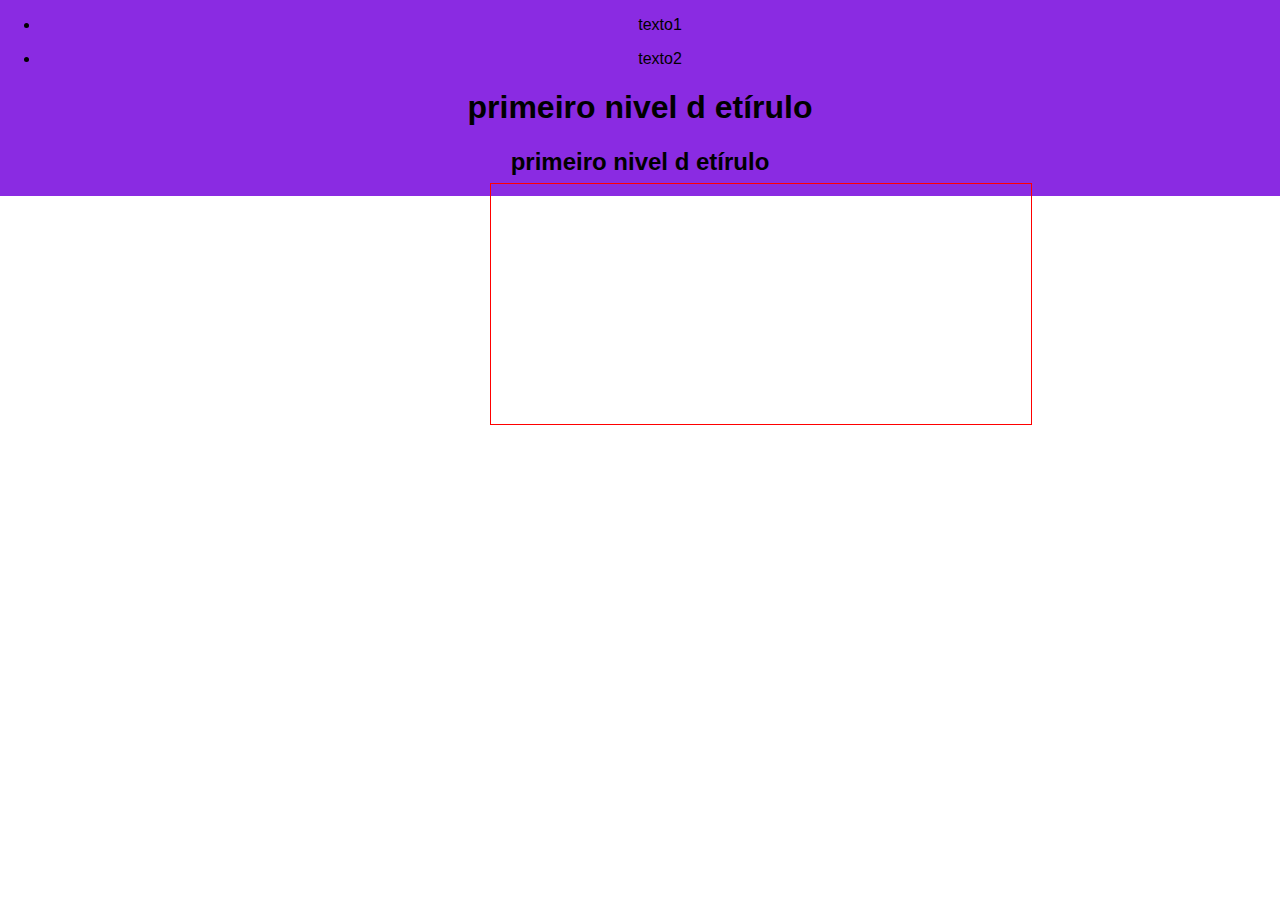
<file: produtos.html>
<!DOCTYPE html>
<html lang="en">
<head>
    <meta charset="UTF-8">
    <meta http-equiv="X-UA-Compatible" content="IE=edge">
    <meta name="viewport" content="width=device-width, initial-scale=1.0">
    <title>Nossos Produtos - Atenção</title>
    <link rel="stylesheet" href="produtos.css">
    <link rel="stylesheet" href="produtostablet.css">
    <link rel="stylesheet" href="produtosphone.css">
</head>
<body> 
    <header>
        <nav >
            <ul>
                <li>
                    <p class="primeiro" id="primeiro"> texto1</p>
                </li>
                <li>
                    <p class="primeiro" id="primeiro"> texto2</p>
                </li>
            </ul>

            <h1>
                primeiro nivel d etírulo
            </h1>
            <h2>
                primeiro nivel d etírulo
            </h2>
        </nav>

    </header>
    <main>
        <div class="listagem-de-video">
            <div class="container_iframe">
                <div class="videoframe">
                 <iframe width="560" height="315" src="https://www.youtube.com/embed/ZgNEW9XuNhE" title="YouTube video player" frameborder="0" allow="accelerometer; autoplay; clipboard-write; encrypted-media; gyroscope; picture-in-picture" allowfullscreen></iframe>
                </div>
            </div>
        </div>
       
       
    </main>
    <footer>

    </footer>
    <script src="/script.js"></script>    
</body>
</html>
</file>
<file: produtos.css>
body{
    font-family: Arial, Helvetica, sans-serif;
    padding-top: 175px;
}

main ul{
    display: flex;
    justify-content: space-evenly;
    height: 200px;
    background: rgb(96, 85, 85);
    padding: 20px;
    z-index: 1;
}
main ul li{
    display: block;
    width: 350px;
    background: #fff;
    padding: 20px;
}

nav{
    margin: 0 auto;
    position: fixed;
    top: 0;
    left: 0;
    width: 100%;
    text-align: center;
    text-decoration: none;
    background-color: blueviolet;
}



.listagem-de-video{
    width: 100%;
    max-width: 300px;
    margin: 0 auto;

}

.container_iframe{
    
    position: relative;
    width: 100%;
    padding: 40%;
    border: 1px solid #ff0000;
}

.videoframe iframe{
    position: absolute;
    top: 0;
    left: 0;
    width: 100%;
    height: 100%;
}
</file>
<file: produtostablet.css>
@media (max-width: 1024px){




    main ul{
        display: flex;
        justify-content: space-evenly;
        height: 200px;
        background: black;
        padding: 20px;
        width: 90%;
    }








}
</file>
<file: produtosphone.css>
@media (max-width: 767px){

    body{
        font-weight: bold;
    }

main ul{
    flex-wrap: wrap;
    height: 500px;
    background: rgb(96, 85, 85);
}


main ul li{
    width: 100%;
    margin: 30px 0;
    box-shadow: 0px 15px 20px #000;
    border-radius: 10px;
}












}
</file>
